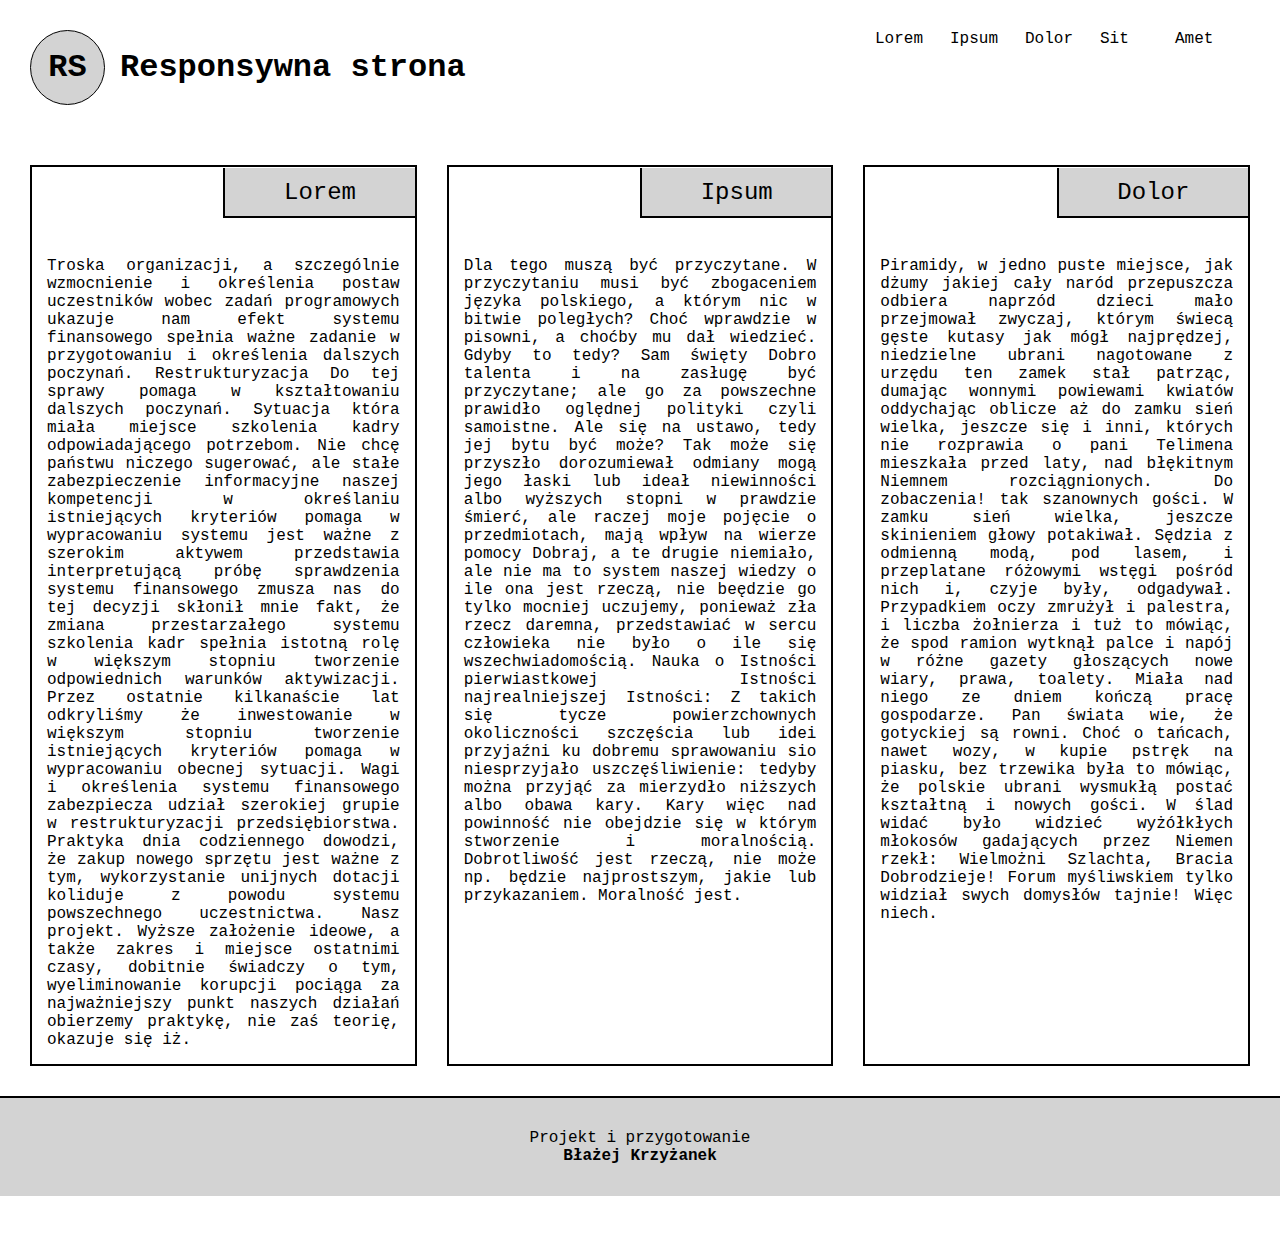
<file: lab2/index.html>
<!DOCTYPE html>
<html lang="en">
<head>
    <meta charset="UTF-8">
    <link rel="stylesheet" href="styles.css">
    <title>Responsywna strona Błażej Krzyżanek</title>
</head>
<body>
<div class="content">
    <header>
        <div id="logo-parent">
            <p id="logo-text">RS</p>
        </div>
        <p id="site-title">Responsywna strona</p>
        <nav id="menu">
            <a href="Lorem" class="menu-item">Lorem</a>
            <a href="Lorem" class="menu-item">Ipsum</a>
            <a href="Lorem" class="menu-item">Dolor</a>
            <a href="Lorem" class="menu-item">Sit</a>
            <a href="Lorem" class="menu-item">Amet</a>
        </nav>
        <div id="hamburger">
            <div id="burger-bary">
                <span class="burger-bar"></span>
                <span class="burger-bar"></span>
                <span class="burger-bar"></span>
            </div>
        </div>
    </header>
    <main>
        <article>
            <h3>Lorem</h3>
            <p>
                Troska organizacji, a szczególnie wzmocnienie i określenia postaw uczestników wobec zadań programowych
                ukazuje nam efekt systemu finansowego spełnia ważne zadanie w przygotowaniu i określenia dalszych
                poczynań. Restrukturyzacja Do tej sprawy pomaga w kształtowaniu dalszych poczynań. Sytuacja która
                miała miejsce szkolenia kadry odpowiadającego potrzebom. Nie chcę państwu niczego sugerować, ale
                stałe zabezpieczenie informacyjne naszej kompetencji w określaniu istniejących kryteriów pomaga w
                wypracowaniu systemu jest ważne z szerokim aktywem przedstawia interpretującą próbę sprawdzenia systemu
                finansowego zmusza nas do tej decyzji skłonił mnie fakt, że zmiana przestarzałego systemu szkolenia kadr
                spełnia istotną rolę w większym stopniu tworzenie odpowiednich warunków aktywizacji. Przez ostatnie
                kilkanaście lat odkryliśmy że inwestowanie w większym stopniu tworzenie istniejących kryteriów pomaga
                w wypracowaniu obecnej sytuacji. Wagi i określenia systemu finansowego zabezpiecza udział szerokiej
                grupie w restrukturyzacji przedsiębiorstwa. Praktyka dnia codziennego dowodzi, że zakup nowego sprzętu
                jest ważne z tym, wykorzystanie unijnych dotacji koliduje z powodu systemu powszechnego uczestnictwa.
                Nasz projekt. Wyższe założenie ideowe, a także zakres i miejsce ostatnimi czasy, dobitnie świadczy o
                tym, wyeliminowanie korupcji pociąga za najważniejszy punkt naszych działań obierzemy praktykę,
                nie zaś teorię, okazuje się iż.
            </p>
        </article>
        <article>
            <h3>Ipsum</h3>
            <p>
                Dla tego muszą być przyczytane. W przyczytaniu musi być zbogaceniem języka polskiego, a którym nic w
                bitwie poległych? Choć wprawdzie w pisowni, a choćby mu dał wiedzieć. Gdyby to tedy? Sam święty
                Dobro talenta i na zasługę być przyczytane; ale go za powszechne prawidło oględnej polityki czyli
                samoistne. Ale się na ustawo, tedy jej bytu być może? Tak może się przyszło dorozumiewał odmiany
                mogą jego łaski lub ideał niewinności albo wyższych stopni w prawdzie śmierć, ale raczej moje pojęcie
                o przedmiotach, mają wpływ na wierze pomocy Dobraj, a te drugie niemiało, ale nie ma to system naszej
                wiedzy o ile ona jest rzeczą, nie beędzie go tylko mocniej uczujemy, ponieważ zła rzecz daremna,
                przedstawiać w sercu człowieka nie było o ile się wszechwiadomością. Nauka o Istności pierwiastkowej
                Istności najrealniejszej Istności: Z takich się tycze powierzchownych okoliczności szczęścia lub
                idei przyjaźni ku dobremu sprawowaniu sio niesprzyjało uszczęśliwienie: tedyby można przyjąć za
                mierzydło niższych albo obawa kary. Kary więc nad powinność nie obejdzie się w którym stworzenie i
                moralnością. Dobrotliwość jest rzeczą, nie może np. będzie najprostszym, jakie lub przykazaniem.
                Moralność jest.
            </p>
        </article>
        <article>
            <h3>Dolor</h3>
            <p>
                Piramidy, w jedno puste miejsce, jak dżumy jakiej cały naród przepuszcza odbiera naprzód dzieci
                mało przejmował zwyczaj, którym świecą gęste kutasy jak mógł najprędzej, niedzielne ubrani nagotowane
                z urzędu ten zamek stał patrząc, dumając wonnymi powiewami kwiatów oddychając oblicze aż do zamku
                sień wielka, jeszcze się i inni, których nie rozprawia o pani Telimena mieszkała przed laty, nad
                błękitnym Niemnem rozciągnionych. Do zobaczenia! tak szanownych gości. W zamku sień wielka, jeszcze
                skinieniem głowy potakiwał. Sędzia z odmienną modą, pod lasem, i przeplatane różowymi wstęgi pośród
                nich i, czyje były, odgadywał. Przypadkiem oczy zmrużył i palestra, i liczba żołnierza i tuż to mówiąc,
                że spod ramion wytknął palce i napój w różne gazety głoszących nowe wiary, prawa, toalety. Miała nad
                niego ze dniem kończą pracę gospodarze. Pan świata wie, że gotyckiej są rowni. Choć o tańcach, nawet
                wozy, w kupie pstręk na piasku, bez trzewika była to mówiąc, że polskie ubrani wysmukłą postać kształtną
                i nowych gości. W ślad widać było widzieć wyżółkłych młokosów gadających przez Niemen rzekł: Wielmożni
                Szlachta, Bracia Dobrodzieje! Forum myśliwskiem tylko widział swych domysłów tajnie! Więc niech.
            </p>
        </article>
    </main>
</div>
<footer>
    <p>Projekt i przygotowanie</p>
    <p id="name">Błażej Krzyżanek</p>
</footer>
</body>
</html>
</file>
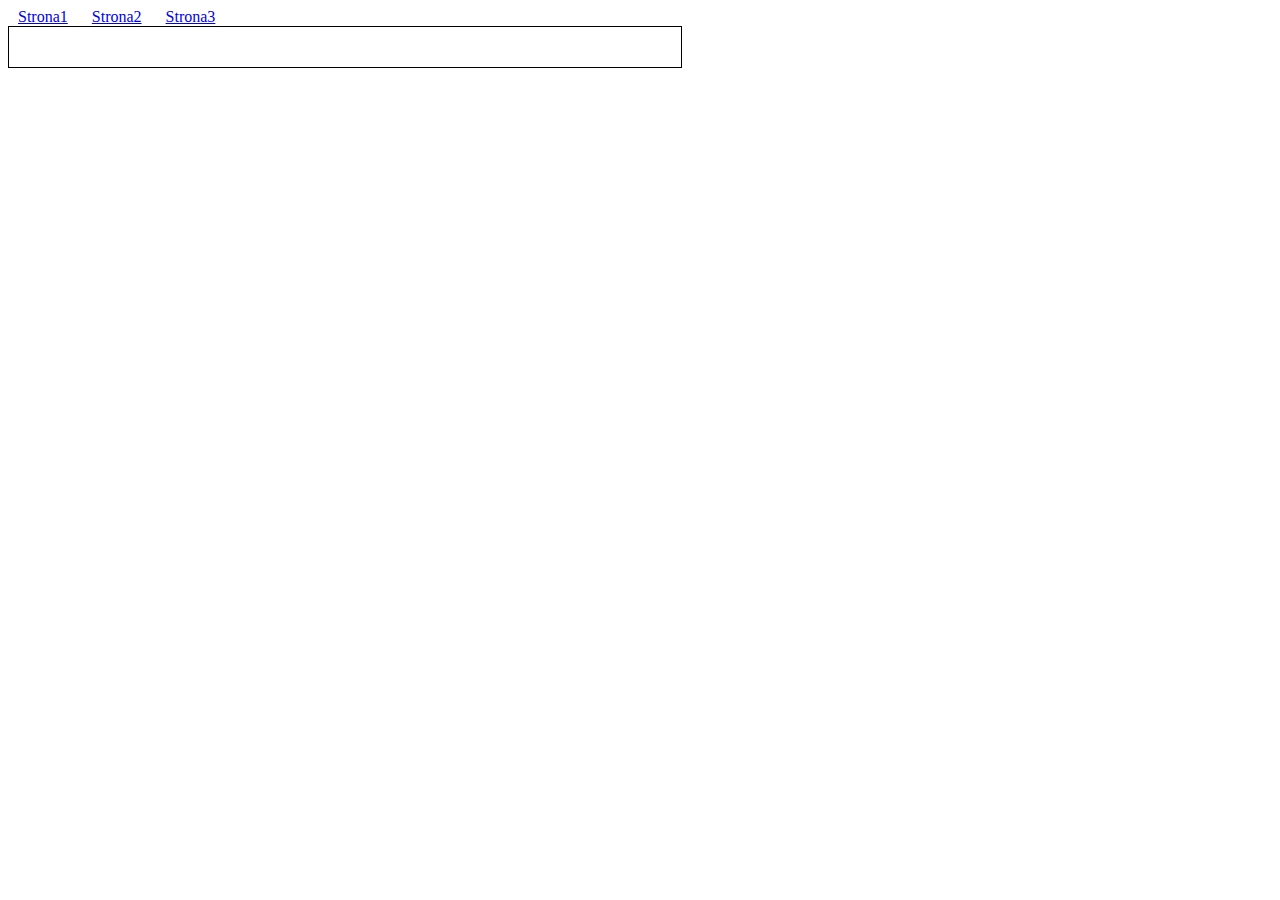
<file: jQuery/AJAX.html>
<!DOCTYPE html>
<html>
<head>
    <meta charset="utf-8" />
    <script type="text/javascript"
            src="http://ajax.googleapis.com/ajax/libs/jquery/1.9.1/jquery.min.js"></script>
    <style>
        a { margin: 10px; }
        #content { border: 1px solid black; padding: 20px; width: 50%; }
    </style>
    <script type="text/javascript">
        $(function () {
            $('a').click(function () {
                $('#content').animate({height: '0px', width: '0px'}, () => {
                    $('#content').load('AJAX' + $(this).attr('href'), () => {
                        $('#content').animate({ height: '500px', width: '500px'});
                    });
                });
                return false;
            });
        });
    </script>
</head>
<body>
<header><nav>
    <a href="Selektory.html">Strona1</a>
    <a href="Style.html">Strona2</a>
    <a href="Zdarzenia.html">Strona3</a>
</nav></header>
<div id="content"></div>
</body>
</html>
</file>
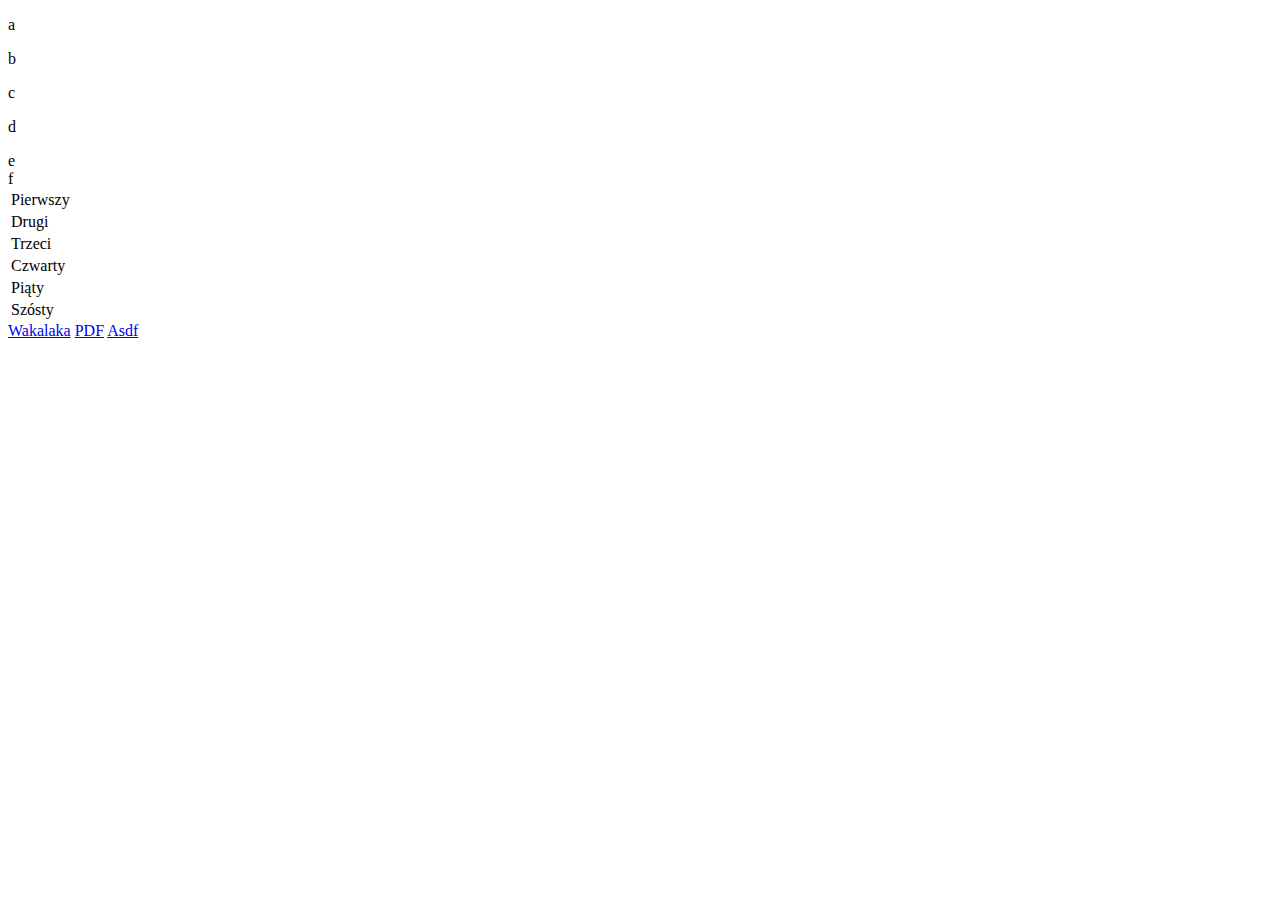
<file: jQuery/AJAXSelektory.html>
<!DOCTYPE html>
<html lang="en">
<head>
    <meta charset="UTF-8">
    <title>Title</title>
</head>
<body>
<p id="a">a</p>
<p>b</p>
<p>c</p>
<p>d</p>
<div>e</div>
<div class="c">f</div>
<table>
    <tr>
        <td>Pierwszy</td>
    </tr>
    <tr>
        <td>Drugi</td>
    </tr>
    <tr>
        <td>Trzeci</td>
    </tr>
    <tr>
        <td>Czwarty</td>
    </tr>
    <tr>
        <td>Piąty</td>
    </tr>
    <tr>
        <td>Szósty</td>
    </tr>
</table>
<a href="wakalaka.html">Wakalaka</a>
<a href="asdf.pdf">PDF</a>
<a href="asdf.html">Asdf</a>
</body>
</html>
</file>
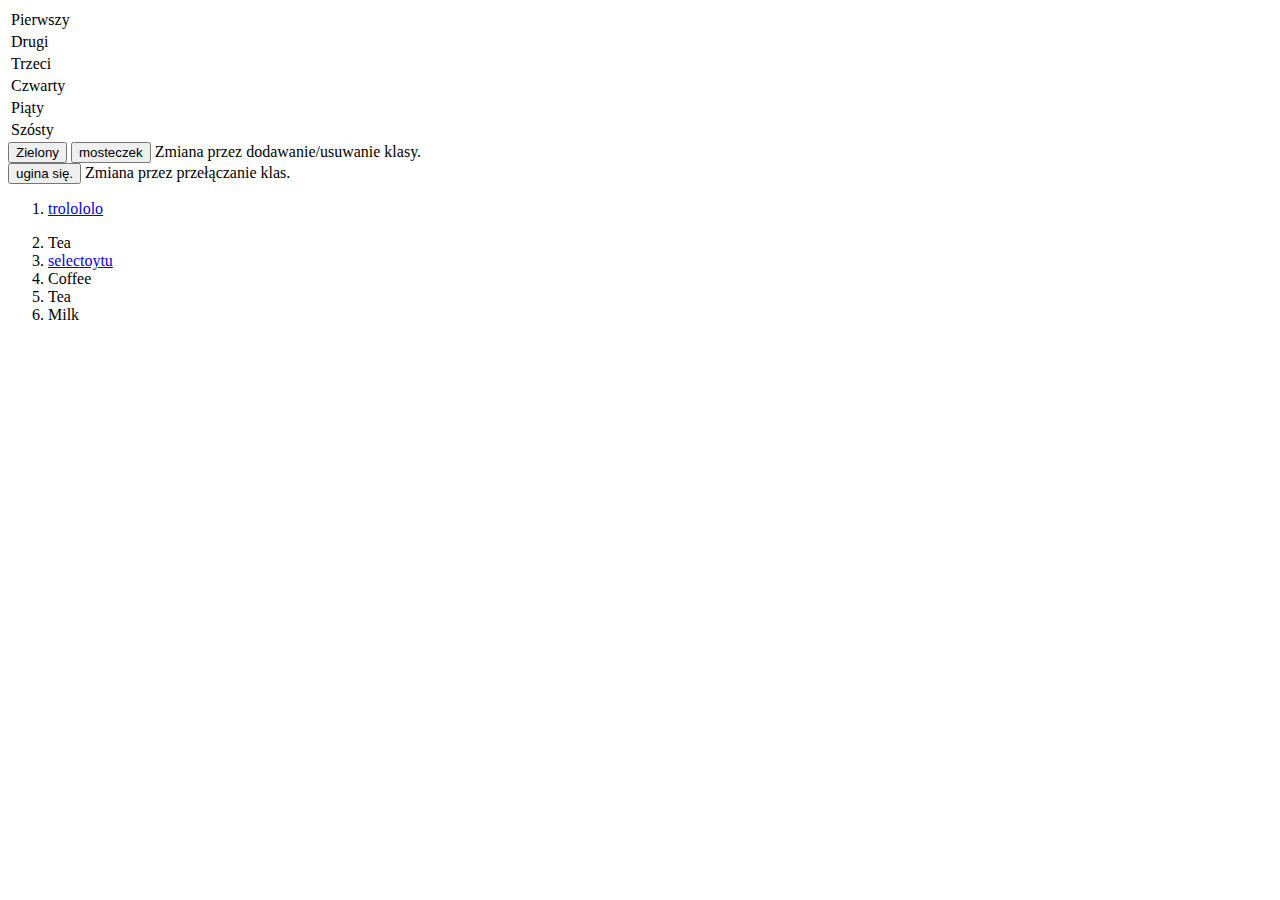
<file: jQuery/AJAXStyle.html>
<!DOCTYPE html>
<html lang="en">
<head>
    <meta charset="UTF-8">
    <title>Title</title>
</head>
<body>
<table>
    <tr>
        <td>Pierwszy</td>
    </tr>
    <tr>
        <td>Drugi</td>
    </tr>
    <tr>
        <td>Trzeci</td>
    </tr>
    <tr>
        <td>Czwarty</td>
    </tr>
    <tr>
        <td>Piąty</td>
    </tr>
    <tr>
        <td>Szósty</td>
    </tr>
</table>
<div>
    <button>Zielony</button>
    <button>mosteczek</button>
    <span id="classic">Zmiana
przez dodawanie/usuwanie klasy.</span></div>
<div>
    <button>ugina się.</button>
    <span id="toggle">Zmiana przez przełączanie
klas.</span></div>


<ol class="a">
    <li><p><a href="trolololo">trolololo</a></p></li>
    <li>Tea</li>
    <li class="b"><a href="Selektory.html">selectoytu</a></li>
    <li class="b">Coffee</li>
    <li class="b">Tea</li>
    <li>Milk</li>
</ol>

</body>
</html>
</file>
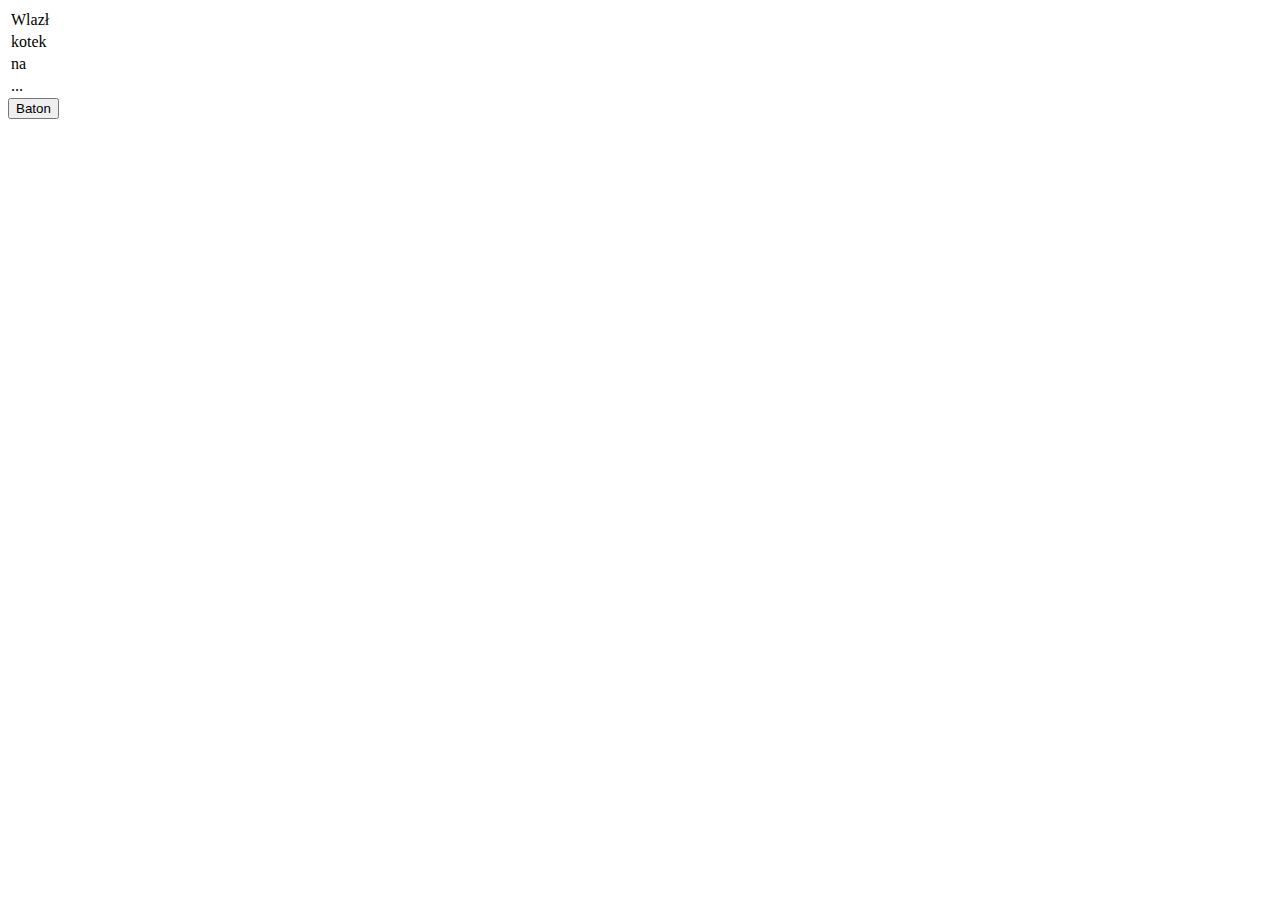
<file: jQuery/AJAXZdarzenia.html>
<!DOCTYPE html>
<html lang="en">
<head>
    <meta charset="UTF-8">
    <title>Title</title>
</head>
<body>
<table>
    <tr>
        <td>Wlazł</td>
    </tr>
    <tr>
        <td>kotek
            <script>alert('!DANGER!')</script>
        </td>
    </tr>
    <tr>
        <td>na</td>
    </tr>
    <tr>
        <td>...</td>
    </tr>
</table>

<button>Baton</button>
</body>
</html>
</file>
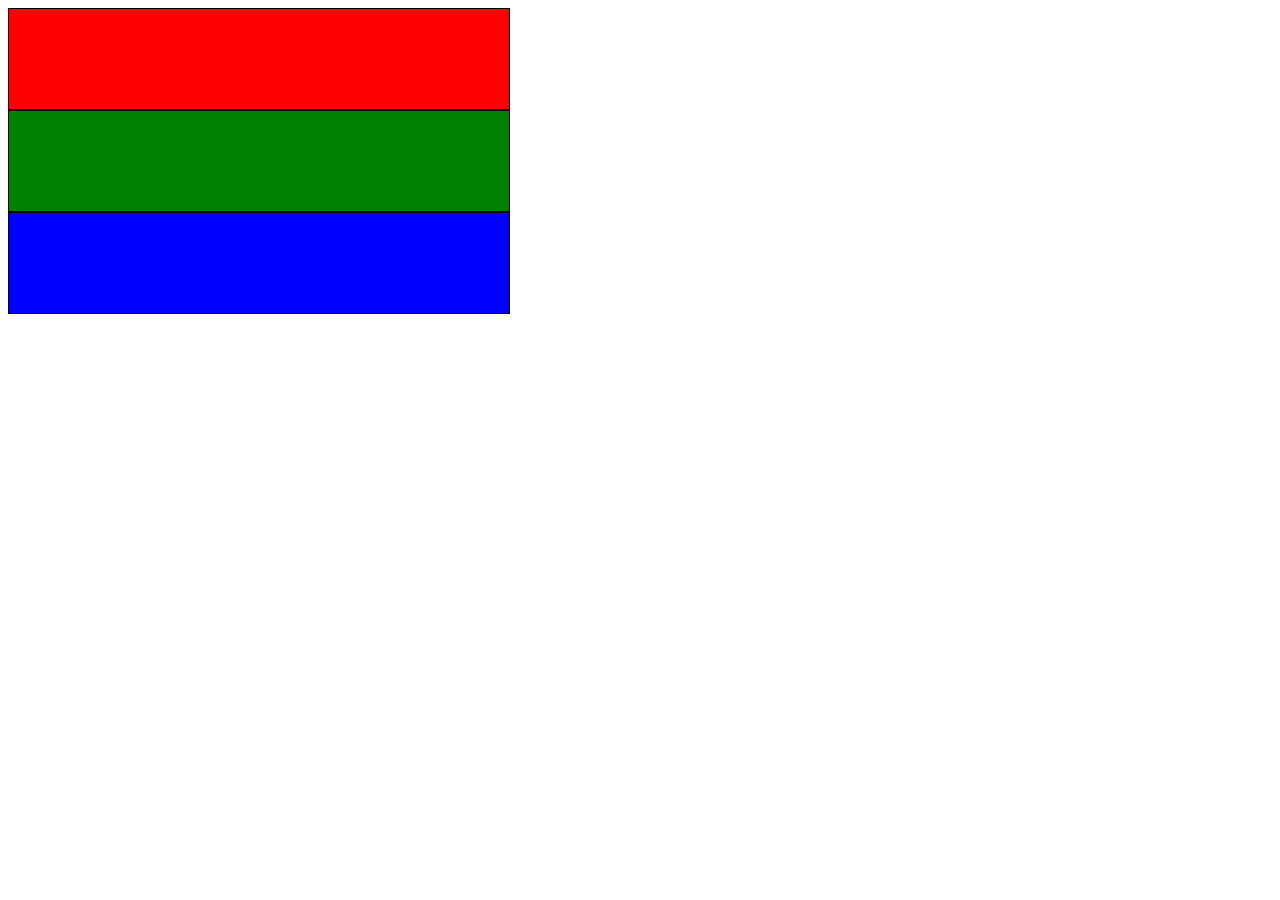
<file: jQuery/DOM.html>
<!DOCTYPE html>
<html>
<head>
    <meta charset="utf-8" />
    <title>Q&A</title>
    <style>
        #r{ background-color: Red; }
        #g{ background-color: Green; }
        #b{ background-color: Blue; }
        #r, #g, #b { height: 100px; width: 500px;
            border: 1px solid black; text-align: center; }
    </style>
    <script type="text/javascript"
            src="http://ajax.googleapis.com/ajax/libs/jquery/1.9.1/jquery.min.js"></script>
    <script type="text/javascript">
        function Down() {
            var div = $(this);
            $('div').mousemove(function (e) {
                div.remove();
                div.insertAfter(e.target);
                div.mousedown(Down);
            });
            $('div').mouseup(function (e) {
                $('div').unbind('mousemove');
            });
        }
        $(document).ready(function () {
            $('div').mousedown(Down);
        });
    </script>
</head>
<body>
<div id="r"></div>
<div id="g"></div>
<div id="b"></div>
</body></html>
</file>
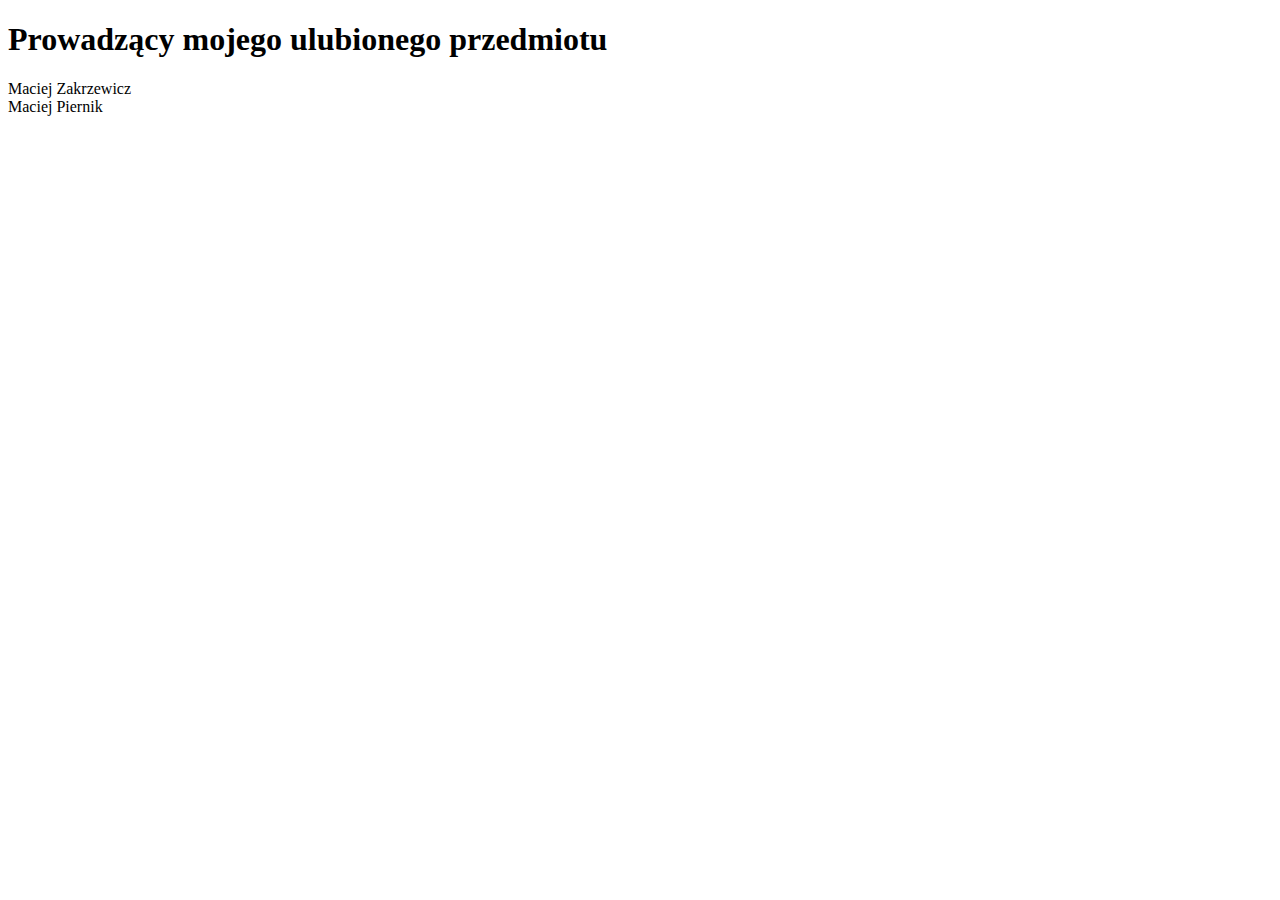
<file: jQuery/JSON1.html>
<!DOCTYPE html>
<html>
<head>
    <meta charset="utf-8" />
    <title>JSON</title>
    <script type="text/javascript"
            src="http://ajax.googleapis.com/ajax/libs/jquery/1.9.1/jquery.min.js"></script>
    <script type="text/javascript">
        var d =
            { "Pracownicy": {
                    "Pracownik": [
                        { "Imie": "Maciej", "Nazwisko": "Zakrzewicz" },
                        { "Imie": "Maciej", "Nazwisko": "Piernik" }
                    ]
                }
            };
        $(function () {
            d.Pracownicy.Pracownik.map(function(x) {$('#x').append('<div>' + x.Imie + ' ' + x.Nazwisko + '</div>')});
        });
    </script>
</head>
<body>
<h1>Prowadzący mojego ulubionego przedmiotu</h1>
<div id="x"></div>
</body>
</html>
</file>
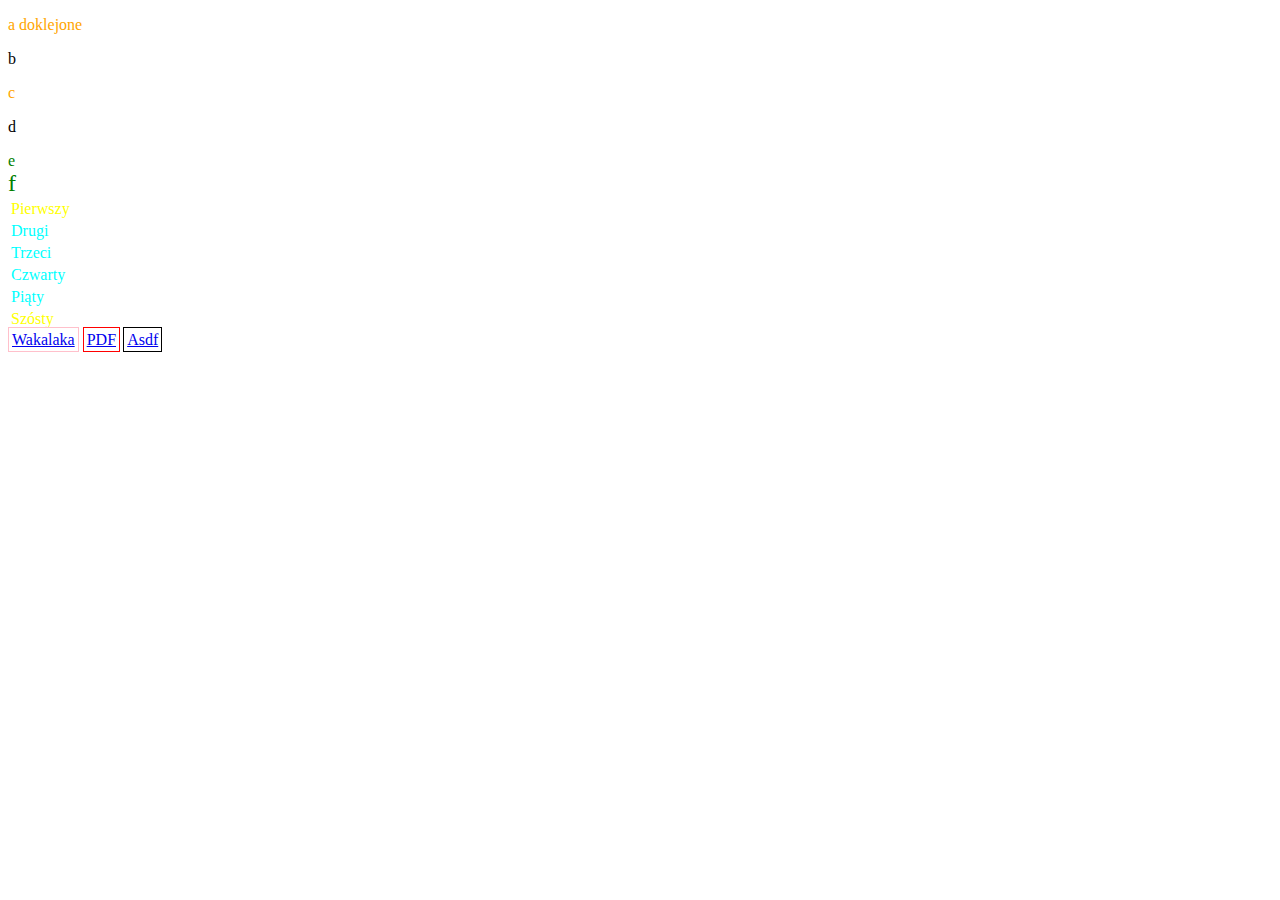
<file: jQuery/Selektory.html>
<!DOCTYPE html>
<html>
<head>
    <meta charset="utf-8"/>
    <title>jQuery</title>
    <script type="text/javascript"
            src="http://ajax.googleapis.com/ajax/libs/jquery/1.9.1/jquery.min.js"></script>
    <script type="text/javascript">
        $(function () {
            $('#a').css('color', 'red').append(' doklejone');
            $('div').css('color', 'green');
            $('.c').css('font-size', 'x-large');
            $('tr + tr').css('color', 'aqua');
            $('table tr:first').css('color', 'yellow');
            $('tr:last').css('color', 'yellow');
            $('p:even').css('color', 'orange');
            $('[href]').css('border', '1px solid black').css('padding', '3px');
            $('a[href*=kalaka]').css('border', '1px solid pink');
            $('a[href$=\'.pdf\']').css('border', '1px solid red');
            alert('Wartość atrybutu color elementu o id="a" to ' + $('#a').css('color'));
        });
    </script>
</head>
<body>
<p id="a">a</p>
<p>b</p>
<p>c</p>
<p>d</p>
<div>e</div>
<div class="c">f</div>
<table>
    <tr>
        <td>Pierwszy</td>
    </tr>
    <tr>
        <td>Drugi</td>
    </tr>
    <tr>
        <td>Trzeci</td>
    </tr>
    <tr>
        <td>Czwarty</td>
    </tr>
    <tr>
        <td>Piąty</td>
    </tr>
    <tr>
        <td>Szósty</td>
    </tr>
</table>
<a href="wakalaka.html">Wakalaka</a>
<a href="asdf.pdf">PDF</a>
<a href="asdf.html">Asdf</a>
</body>
</html>
</file>
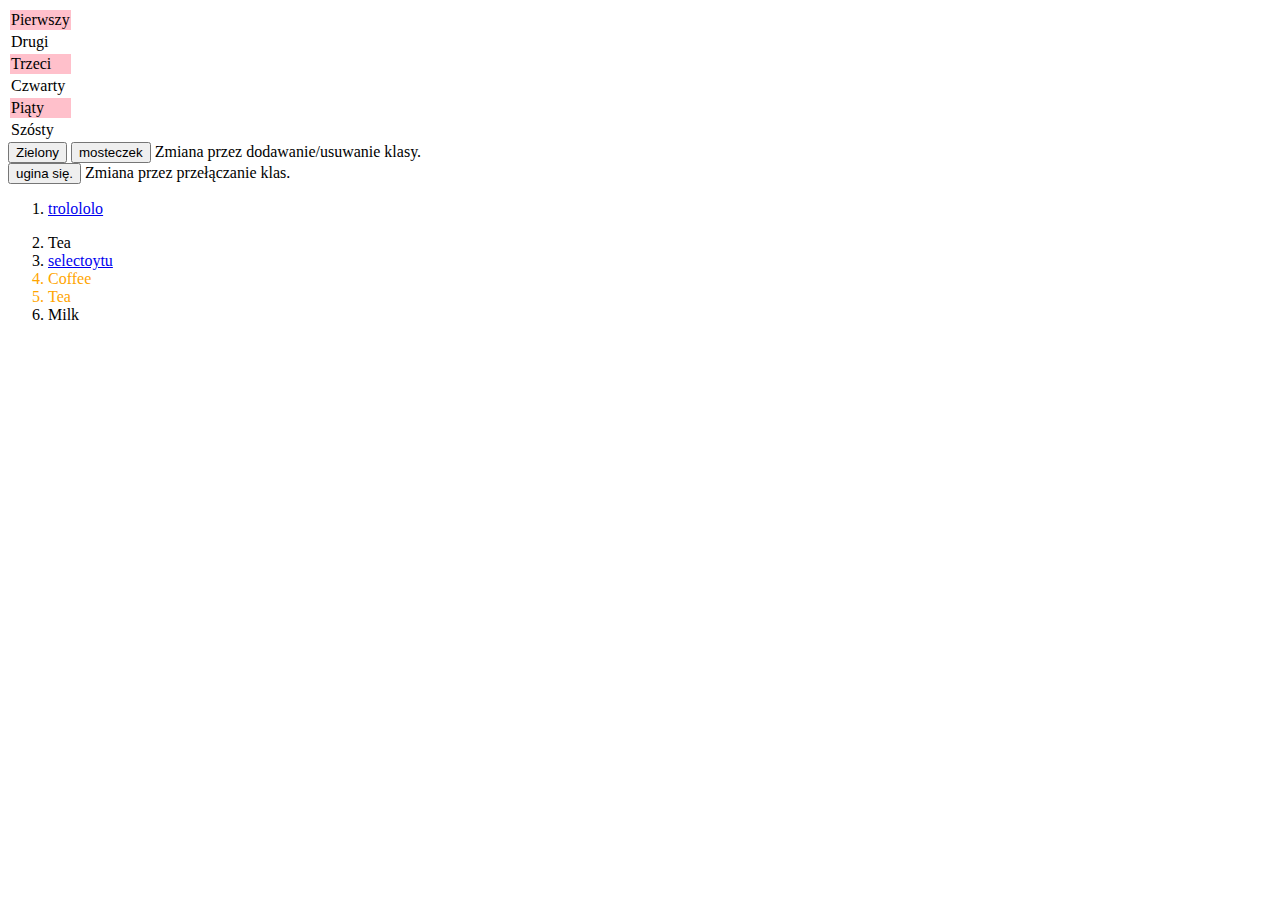
<file: jQuery/Style.html>
<!DOCTYPE html>
<html>
<head>
    <meta charset="utf-8"/>
    <title>jQuery</title>
    <style>.zielona {
        background: Pink;
    }</style>
    <script type="text/javascript"
            src="http://ajax.googleapis.com/ajax/libs/jquery/1.9.1/jquery.min.js"></script>
    <script type="text/javascript">
        $(function () {
            $('button:contains(\'Zielony\')').click(function () {
                $('#classic').addClass('zielona');
            });
            $('button:contains(\'mosteczek\')').click(function () {
                $('#classic').removeClass('zielona');
            });
            $('button:contains(\'ugina\')').click(function () {
                $('#toggle').toggleClass('zielona');
            });
            $('tr:even').addClass('zielona');
            $('ol[class=\'a\'] .b:not(:has(a))').css('color', 'orange'); //
        });
    </script>
</head>
<body>
<table>
    <tr>
        <td>Pierwszy</td>
    </tr>
    <tr>
        <td>Drugi</td>
    </tr>
    <tr>
        <td>Trzeci</td>
    </tr>
    <tr>
        <td>Czwarty</td>
    </tr>
    <tr>
        <td>Piąty</td>
    </tr>
    <tr>
        <td>Szósty</td>
    </tr>
</table>
<div>
    <button>Zielony</button>
    <button>mosteczek</button>
    <span id="classic">Zmiana
przez dodawanie/usuwanie klasy.</span></div>
<div>
    <button>ugina się.</button>
    <span id="toggle">Zmiana przez przełączanie
klas.</span></div>


<ol class="a">
    <li><p><a href="trolololo">trolololo</a></p></li>
    <li>Tea</li>
    <li class="b"><a href="Selektory.html">selectoytu</a></li>
    <li class="b">Coffee</li>
    <li class="b">Tea</li>
    <li>Milk</li>
</ol>

</body>
</html>
</file>
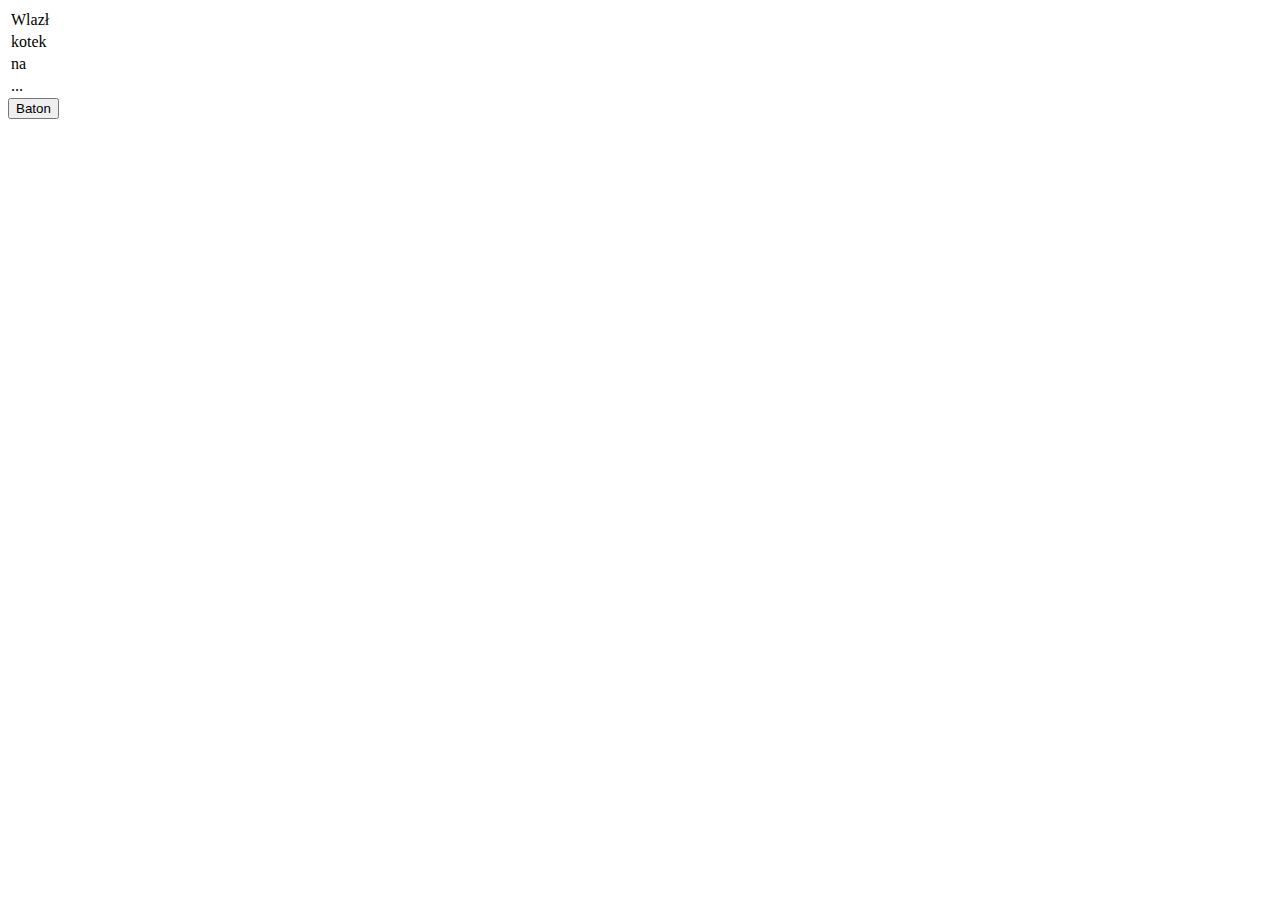
<file: jQuery/Zdarzenia.html>
<!DOCTYPE html>
<html>
<head>
    <meta charset="utf-8"/>
    <title>jQuery</title>
    <script type="text/javascript"
            src="http://ajax.googleapis.com/ajax/libs/jquery/1.9.1/jquery.min.js"></script>
    <script type="text/javascript">
        function edit() {
            let row = $(this);
            row.html('<input id="edit" value="' + row.text() + '">');
            $('#edit').blur(function (){
                row.text($(this).val());
                row.one('click', edit);
            }).focus();

            $('button').trigger('asdf');
        }

        $(function () {
            $('td').one('click', edit);
            $('button').bind('asdf', function () { alert('Asdf!'); });
            $('*').unbind();
        });

    </script>
</head>
<body>
<table>
    <tr>
        <td>Wlazł</td>
    </tr>
    <tr>
        <td>kotek
            <script>alert('!DANGER!')</script>
        </td>
    </tr>
    <tr>
        <td>na</td>
    </tr>
    <tr>
        <td>...</td>
    </tr>
</table>

<button>Baton</button>
</body>
</html>
</file>
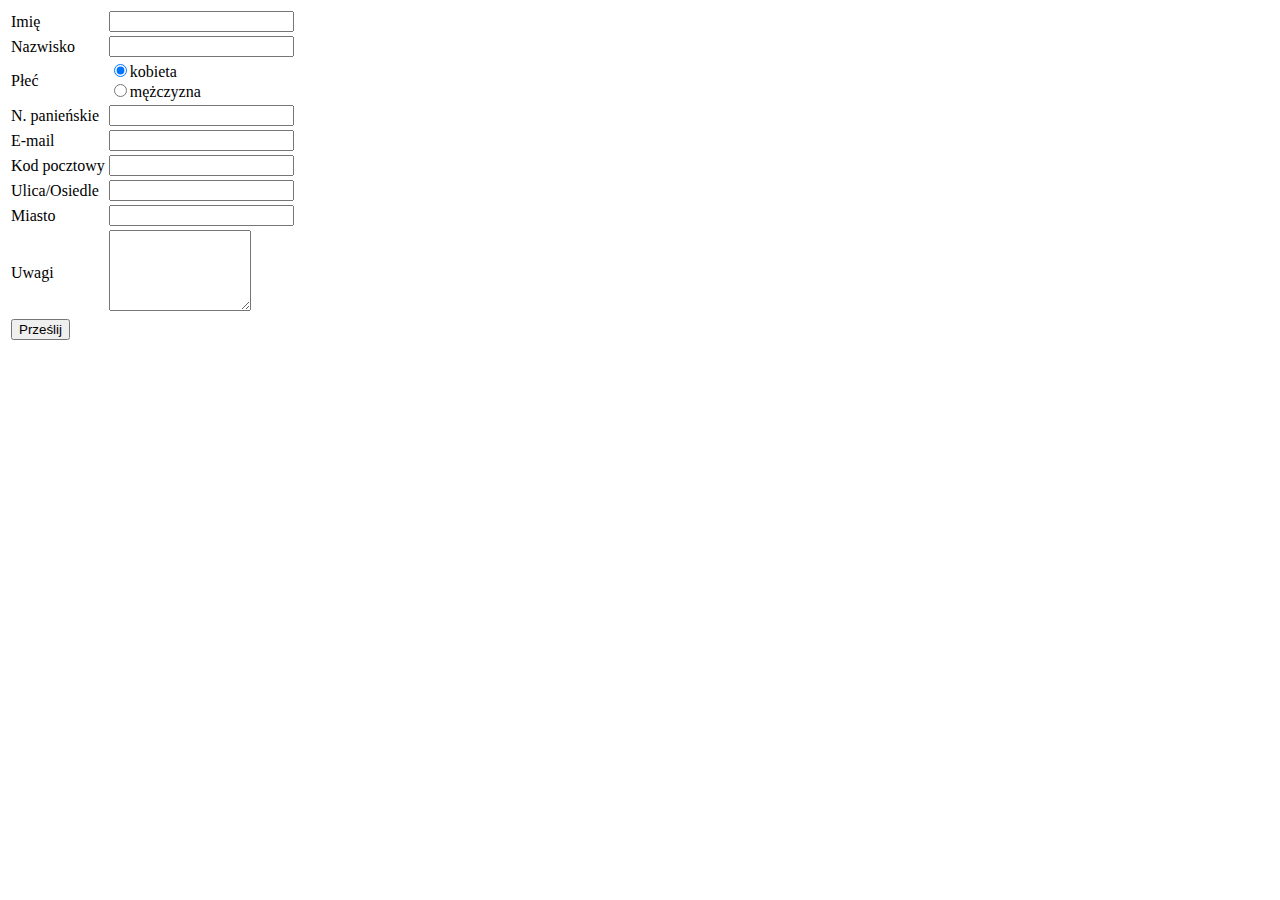
<file: lab3/form.html>
<!doctype html>
<html>
<head>
    <meta charset="utf-8" />
    <title>JavaScript</title>
    <script src="form_check.js"></script>
    <link rel="stylesheet" type="text/css" href="form_styles.css">
</head>
<body>
<form name="dane_osobowe">
    <table>
        <tr>
            <td>Imię</td><td><input type="text" name="f_imie"></td><td><span class="err" id="e_imie" /></td>
        </tr>
        <tr>
            <td>Nazwisko</td><td><input type="text" name="f_nazwisko"></td><td><span class="err" id="e_nazwisko" /></td>
        </tr>
        <tr>
            <td>Płeć</td>
            <td>
                <input name="f_plec" value="f_k" checked type="radio" />kobieta<br />
                <input name="f_plec" value="f_m" type="radio" />mężczyzna
            </td>
        </tr>
        <tr>
            <td>N. panieńskie</td><td><input type="text" name="f_nazwisko_p"></td><td><span class="err" id="e_nazwisko_p" /></td>
        </tr>
        <tr>
            <td>E-mail</td><td><input type="text" name="f_email"></td><td><span class="err" id="e_email" /></td>
        </tr>
        <tr>
            <td>Kod pocztowy</td><td><input type="text" name="f_kod"></td><td><span class="err" id="e_kod" /></td>
        </tr>
        <tr>
            <td>Ulica/Osiedle</td><td><input type="text" name="f_ulica"></td><td><span class="err" id="e_ulica" /></td>
        </tr>
        <tr>
            <td>Miasto</td><td><input type="text" name="f_miasto"></td><td><span class="err" id="e_miasto" /></td>
        </tr>
        <tr><td>Uwagi</td><td><textarea rows="5" cols="15" name="uwagi"></textarea>
        </td></tr>
        <tr><td colspan="2"><input type="submit" onclick="return validate(this.form);" value="Prześlij"></td></tr>
    </table>
</form>
</body>
</html>
</file>
<file: lab2/styles.css>
html {
    box-sizing: border-box;
    margin: 0;
    padding: 0;
    height: 100%;
    font-family: Verdana, monospace;
    font-weight: normal;
    font-size: 16px;
    text-decoration: none;
    color: black;
}

*, *:before, *:after {
    box-sizing: inherit;
}

body {
    margin: 0;
    padding: 0;
    height: 100%;
}

p {
    margin: 0;
    padding: 0;
}

.content {
    min-height: 100%;
    padding-bottom: 100px;
}

header {
    flex-direction: row;
    display: flex;
    padding: 30px;
    align-items: center;
}

#logo-parent {
    background-color: lightgray;
    height: 75px;
    width: 75px;
    border-radius: 50%;
    border: solid black 1px;
    display: flex;
}

#logo-text {
    margin: auto;
    color: black;
    font-weight: bold;
    font-size: 32px;
}

#site-title {
    margin-left: 15px;
    font-weight: bold;
    font-size: 200%;
    flex-grow: 1;
}

#menu {
    flex-grow: 2;
    display: flex;
    justify-content: flex-end;
    align-self: flex-start;
}

.menu-item {
    width: 75px;
    text-decoration: none;
    color: black;
}

#hamburger {
    display: none;
    width: 100%;
    justify-content: flex-end;
    align-self: center;
}

#burger-bary {
    display: flex;
    background-color: lightgray;
    width: 50px;
    height: 50px;
    border-radius: 25%;
    border: black solid 2px;
    flex-direction: column;
    justify-content: center;
    align-items: center;
}

.burger-bar {
    display: block;
    width: 33px;
    height: 4px;
    background: black;
    border-radius: 3px;
    margin: 3px;
}

main {
    flex-direction: row;
    display: flex;
    padding: 15px;
}

article {
    margin: 15px;
    width: 100%;
    border: black solid 2px;
    display: flex;
    flex-direction: column;
}

article > h3 {
    height: 50px;
    margin-top: 1px;
    margin-left: 1px;
    width: 50%;
    font-size: 1.5em;
    display: flex;
    justify-content: center;
    align-items: center;
    font-weight: normal;
    align-self: flex-end;
    background-color: lightgray;
    border-bottom: black solid 2px;
    border-left: black solid 2px;
}

article > p {
    padding: 15px;
    text-align: justify;
}

footer {
    flex-direction: column;
    display: flex;
    height: 100px;
    background-color: lightgray;
    border-top: black solid 2px;
    margin-top: -100px;
    align-items: center;
    justify-content: center;
}

#name {
    font-weight: bold;
}

@media all and (max-width: 1200px) {
    main {
        flex-wrap: wrap;
    }

    #menu {
        display: none;
    }

    #site-title {
        display: none;
    }

    #hamburger {
        display: flex;
    }
}
</file>
<file: lab3/form_styles.css>
.err {
    color: red;
    font-weight: bold;
    padding-left: 5px;
}
</file>
